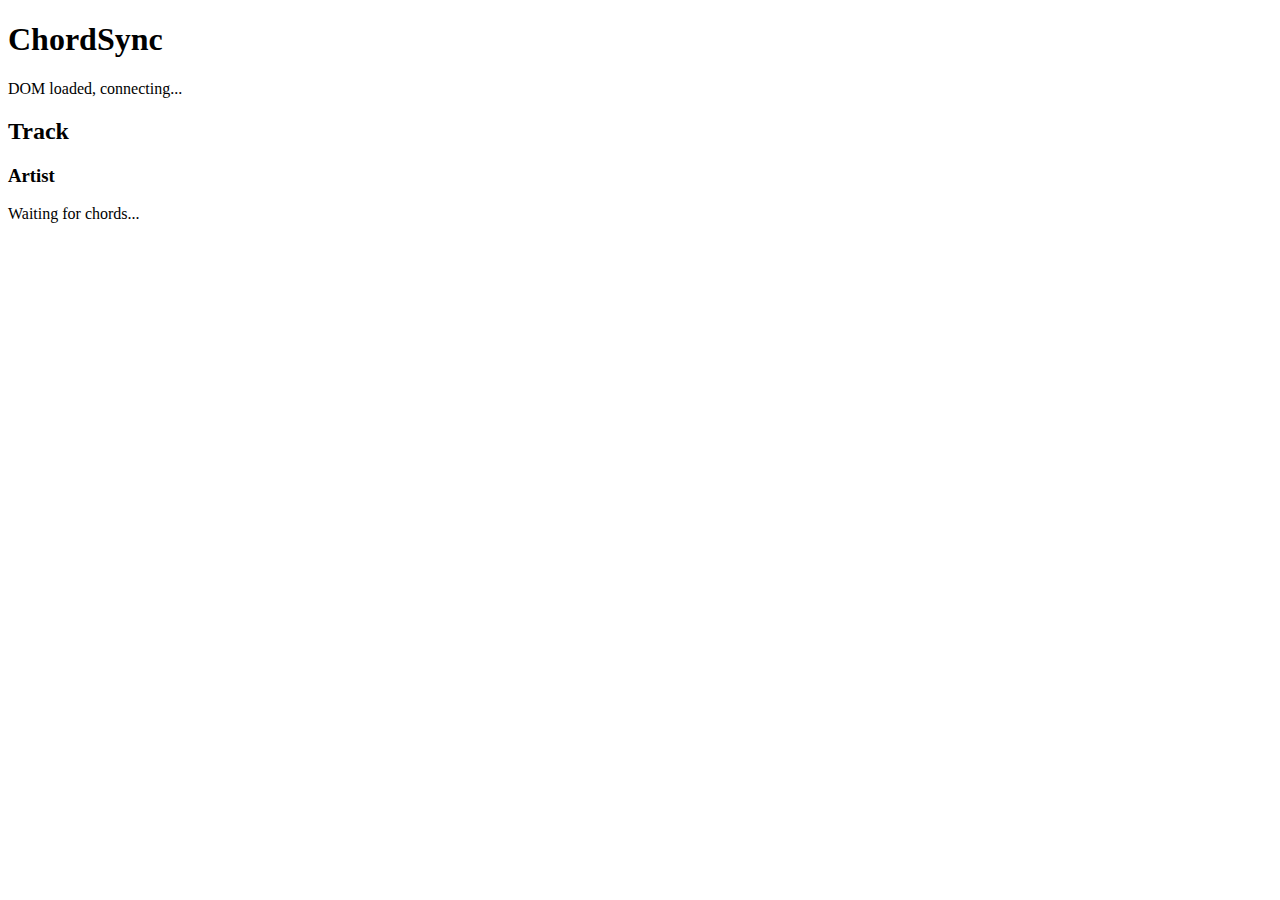
<file: templates/simple.html>
<!DOCTYPE html>
<html lang="en">
<head>
    <meta charset="UTF-8">
    <meta name="viewport" content="width=device-width, initial-scale=1.0">
    <title>ChordSync</title>
    <!-- Make sure the Socket.IO script is loaded correctly -->
    <script src="https://cdn.socket.io/4.7.2/socket.io.min.js"></script>
</head>
<body>
    <h1>ChordSync</h1>
    <div id="status">Connecting to server...</div>
    <div>
        <h2 id="track-name">Track</h2>
        <h3 id="artist-name">Artist</h3>
        <div id="main-chords-body">Waiting for chords...</div>
    </div>

    <script>
        // Simple socket connection test
        document.addEventListener('DOMContentLoaded', function() {
            const status = document.getElementById('status');
            status.textContent = 'DOM loaded, connecting...';
            
            // Connect to the Socket.IO server
            const socket = io({
                transports: ['websocket', 'polling'],
                reconnectionAttempts: 10,
                reconnectionDelay: 1000,
                timeout: 5000
            });
            
            // Connection events
            socket.on('connect', function() {
                status.textContent = 'Connected to server!';
                status.style.color = 'green';
                
                // Request data
                socket.emit('trackDynamicDataRequest');
                socket.emit('trackStaticDataRequest');
            });
            
            socket.on('connect_error', function(error) {
                status.textContent = 'Connection error: ' + error;
                status.style.color = 'red';
                console.error('Socket connection error:', error);
            });
            
            socket.on('disconnect', function(reason) {
                status.textContent = 'Disconnected: ' + reason;
                status.style.color = 'orange';
                console.log('Socket disconnected:', reason);
            });
            
            // Data events
            socket.on('trackDynamicDataResponse', function(data) {
                console.log('Received dynamic data:', data);
            });
            
            socket.on('trackStaticDataResponse', function(data) {
                console.log('Received static data:', data);
                
                // Update UI
                if (data.track_name !== 'Track') {
                    document.getElementById('track-name').textContent = data.track_name;
                    document.getElementById('artist-name').textContent = data.artist_name;
                    document.getElementById('main-chords-body').innerHTML = data.main_chords_body;
                }
            });
            
            // Set up polling
            setInterval(function() {
                if (socket.connected) {
                    socket.emit('trackDynamicDataRequest');
                }
            }, 1000);
            
            setInterval(function() {
                if (socket.connected) {
                    socket.emit('trackStaticDataRequest');
                }
            }, 5000);
        });
    </script>
</body>
</html>
</file>
